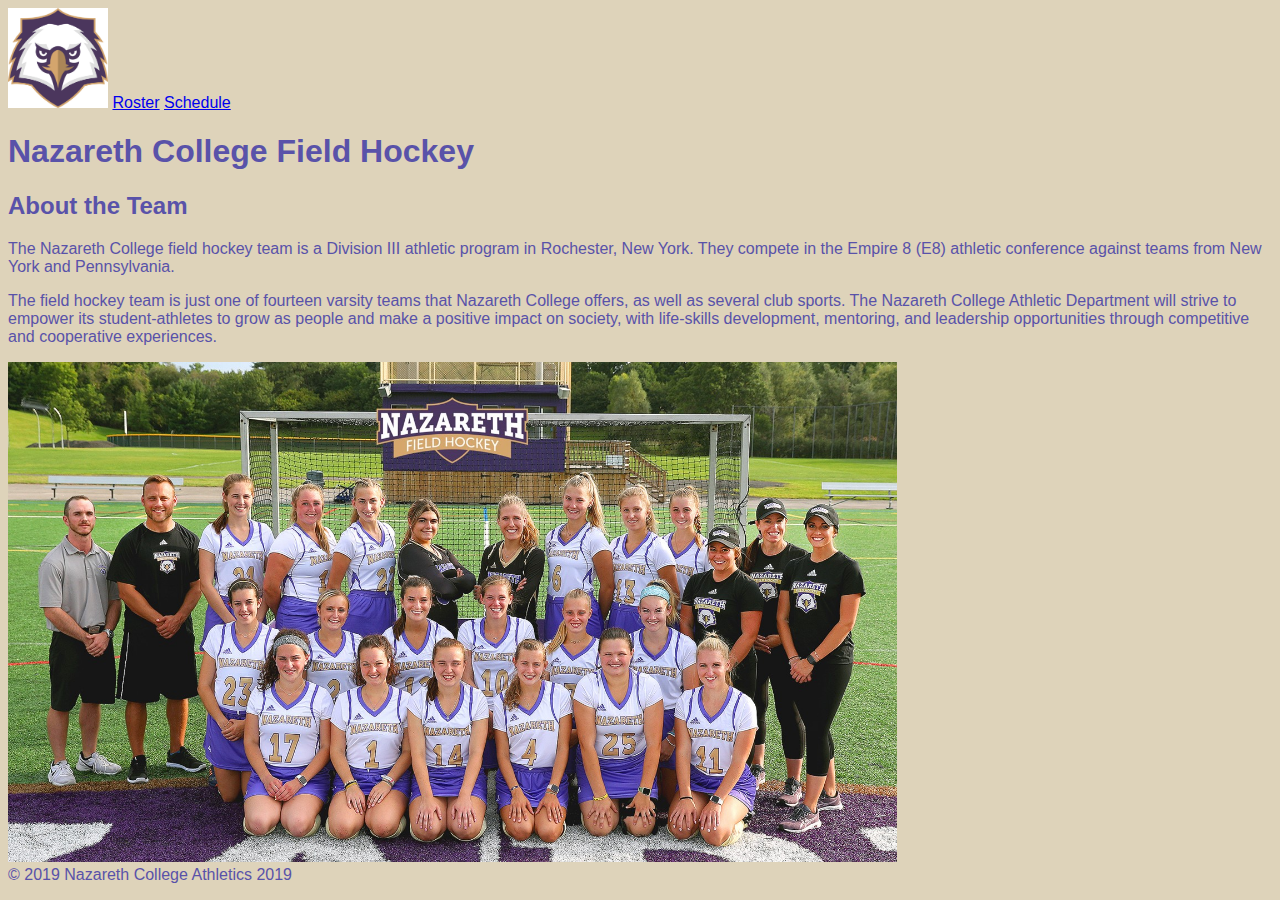
<file: index.html>
<!DOCTYPE html>
<html lang="en">
    <head>
    <meta charset="utf-8">
    <title>Nazareth College Field Hockey</title>
    <link rel="stylesheet" type="text/css" href="css/styles.css">
</head>

<body>
    <header>
        <nav>
            <a href="index.html"><img src="Images/nazlogo.png" alt="nazareth athletics logo" height="100"></a>
            <a href="roster.html">Roster</a>
            <a href="schedule.html">Schedule</a>

        </nav>
    </header>
    <main>
        <h1>Nazareth College Field Hockey</h1>
        <h2>About the Team</h2>
        <p>The Nazareth College field hockey team is a Division III athletic program in Rochester, New York. They compete in the Empire 8 (E8) athletic conference against teams from New York and Pennsylvania.</p>
        <p>The field hockey team is just one of fourteen varsity teams that Nazareth College offers, as well as several club sports. The Nazareth College Athletic Department will strive to empower its student-athletes to grow as people and make a positive impact on society, with life-skills development, mentoring, and leadership opportunities through competitive and cooperative experiences. </p>

        <img src="Images/teampic.jpg" alt="nazareth field hockey team picture" height="500">
    </main>

    <footer>&copy; 2019 Nazareth College Athletics 2019</footer>

</body></html>
</file>
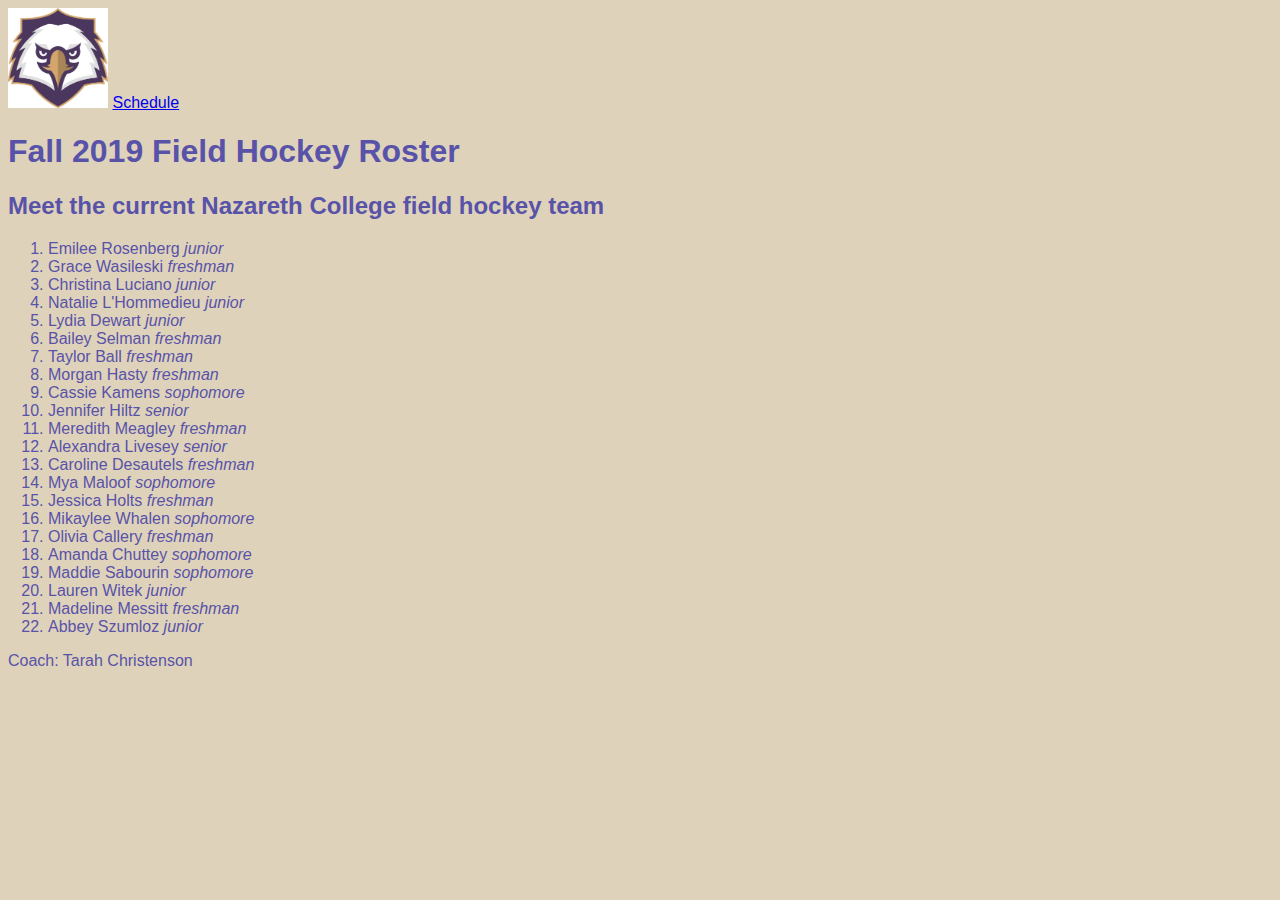
<file: roster.html>
<!DOCTYPE html>
<html lang="en">
<head>
    <meta charset="utf-8">
    <title>Field Hockey Roster</title>
    <link rel="stylesheet" type="text/css" href="css/styles.css">
</head>

<body>

    <header>
        <nav>
            <a href="index.html"><img src="Images/nazlogo.png" alt="nazareth athletics logo" height="100"></a>
            <a href="schedule.html">Schedule</a>

        </nav>
    </header>

    <h1>Fall 2019 Field Hockey Roster</h1>
    <h2>Meet the current Nazareth College field hockey team</h2>
    <ol>
        <li>Emilee Rosenberg <em>junior</em></li>
        <li>Grace Wasileski <em>freshman</em></li>
        <li>Christina Luciano <em>junior</em></li>
        <li>Natalie L'Hommedieu <em>junior</em></li>
        <li>Lydia Dewart <em>junior</em></li>
        <li>Bailey Selman <em>freshman</em></li>
        <li>Taylor Ball <em>freshman</em></li>
        <li>Morgan Hasty <em>freshman</em></li>
        <li>Cassie Kamens <em>sophomore</em></li>
        <li>Jennifer Hiltz <em>senior</em></li>
        <li>Meredith Meagley <em>freshman</em></li>
        <li>Alexandra Livesey <em>senior</em></li>
        <li>Caroline Desautels <em>freshman</em></li>
        <li>Mya Maloof <em>sophomore</em></li>
        <li>Jessica Holts <em>freshman</em></li>
        <li>Mikaylee Whalen <em>sophomore</em></li>
        <li>Olivia Callery <em>freshman</em></li>
        <li>Amanda Chuttey <em>sophomore</em></li>
        <li>Maddie Sabourin <em>sophomore</em></li>
        <li>Lauren Witek <em>junior</em></li>
        <li>Madeline Messitt <em>freshman</em></li>
        <li>Abbey Szumloz <em>junior</em></li>
    </ol>

    <p>
        Coach: Tarah Christenson
    </p>

</body></html>
</file>
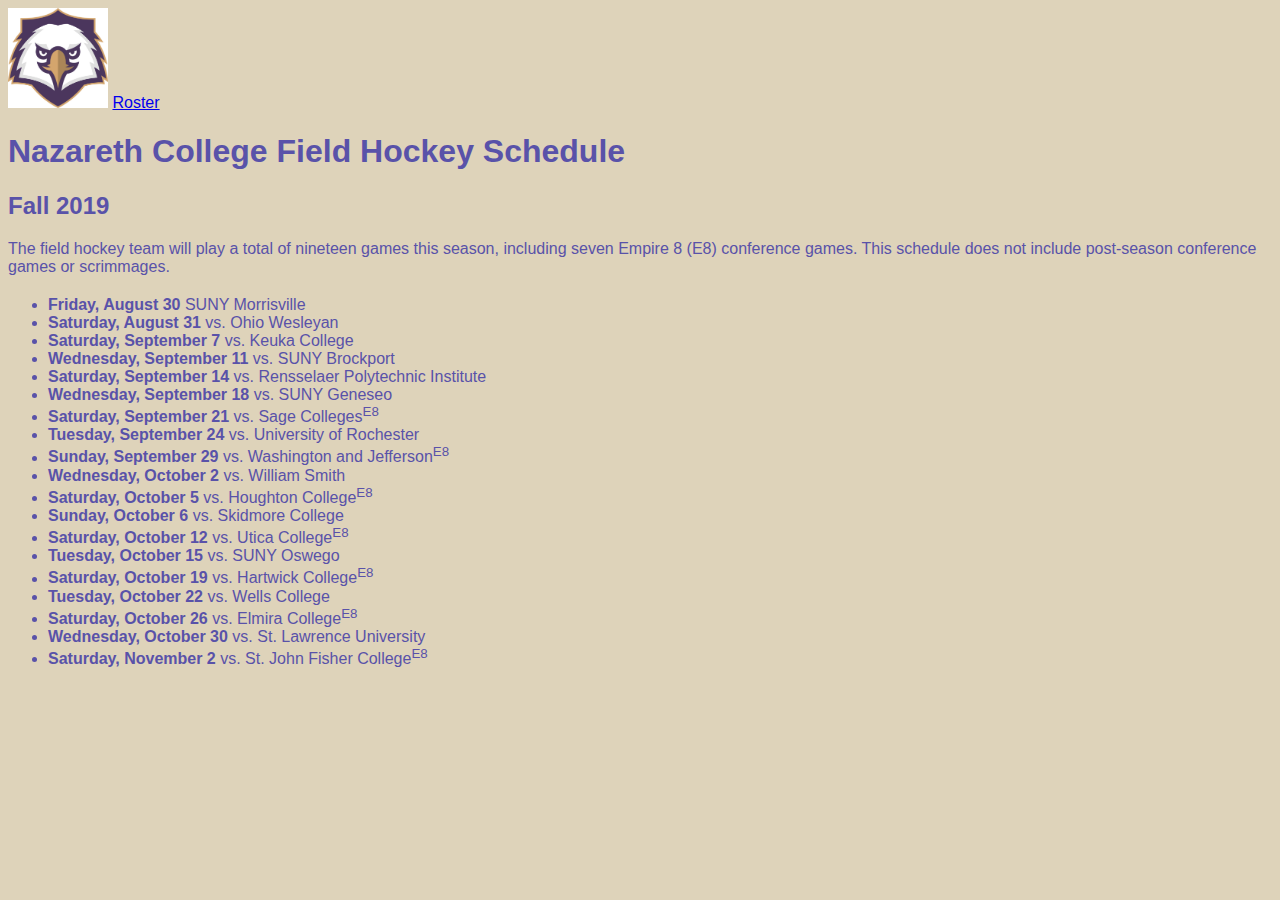
<file: schedule.html>
<!DOCTYPE html>
<html lang="en">
<head>
    <meta charset="utf-8">
    <title>Field Hockey Schedule</title>
    <link rel="stylesheet" type="text/css" href="css/styles.css">
</head>

<body>

    <header>
        <nav>
            <a href="index.html"><img src="Images/nazlogo.png" alt="nazareth athletics logo" height="100"></a>
            <a href="roster.html">Roster</a>

        </nav>
    </header>

    <h1>Nazareth College Field Hockey Schedule</h1>
    <h2>Fall 2019</h2>
    <p>The field hockey team will play a total of nineteen games this season, including seven Empire 8 (E8) conference games. This schedule does not include post-season conference games or scrimmages.</p>
    <ul>
        <li><strong>Friday, August 30</strong> SUNY Morrisville<sup></sup></li>
        <li><strong>Saturday, August 31</strong> vs. Ohio Wesleyan</li>
        <li><strong>Saturday, September 7</strong> vs. Keuka College</li>
        <li><strong>Wednesday, September 11</strong> vs. SUNY Brockport</li>
        <li><strong>Saturday, September 14</strong> vs. Rensselaer Polytechnic Institute</li>
        <li><strong>Wednesday, September 18</strong> vs. SUNY Geneseo</li>
        <li><strong>Saturday, September 21</strong> vs. Sage Colleges<sup>E8</sup></li>
        <li><strong>Tuesday, September 24</strong> vs. University of Rochester</li>
        <li><strong>Sunday, September 29</strong> vs. Washington and Jefferson<sup>E8</sup></li>
        <li><strong>Wednesday, October 2</strong> vs. William Smith</li>
        <li><strong>Saturday, October 5</strong> vs. Houghton College<sup>E8</sup></li>
        <li><strong>Sunday, October 6</strong> vs. Skidmore College</li>
        <li><strong>Saturday, October 12</strong> vs. Utica College<sup>E8</sup></li>
        <li><strong>Tuesday, October 15</strong> vs. SUNY Oswego</li>
        <li><strong>Saturday, October 19</strong> vs. Hartwick College<sup>E8</sup></li>
        <li><strong>Tuesday, October 22</strong> vs. Wells College</li>
        <li><strong>Saturday, October 26</strong> vs. Elmira College<sup>E8</sup></li>
        <li><strong>Wednesday, October 30</strong> vs. St. Lawrence University</li>
        <li><strong>Saturday, November 2</strong> vs. St. John Fisher College<sup>E8</sup></li>
    
    
    
    
    
    </ul>
</body></html>
</file>
<file: css/styles.css>
body {
    color:rgb(89, 82, 169);
    background-color: rgba(200, 181, 140, 0.60);
    font-family: "helvetica";
}
</file>
